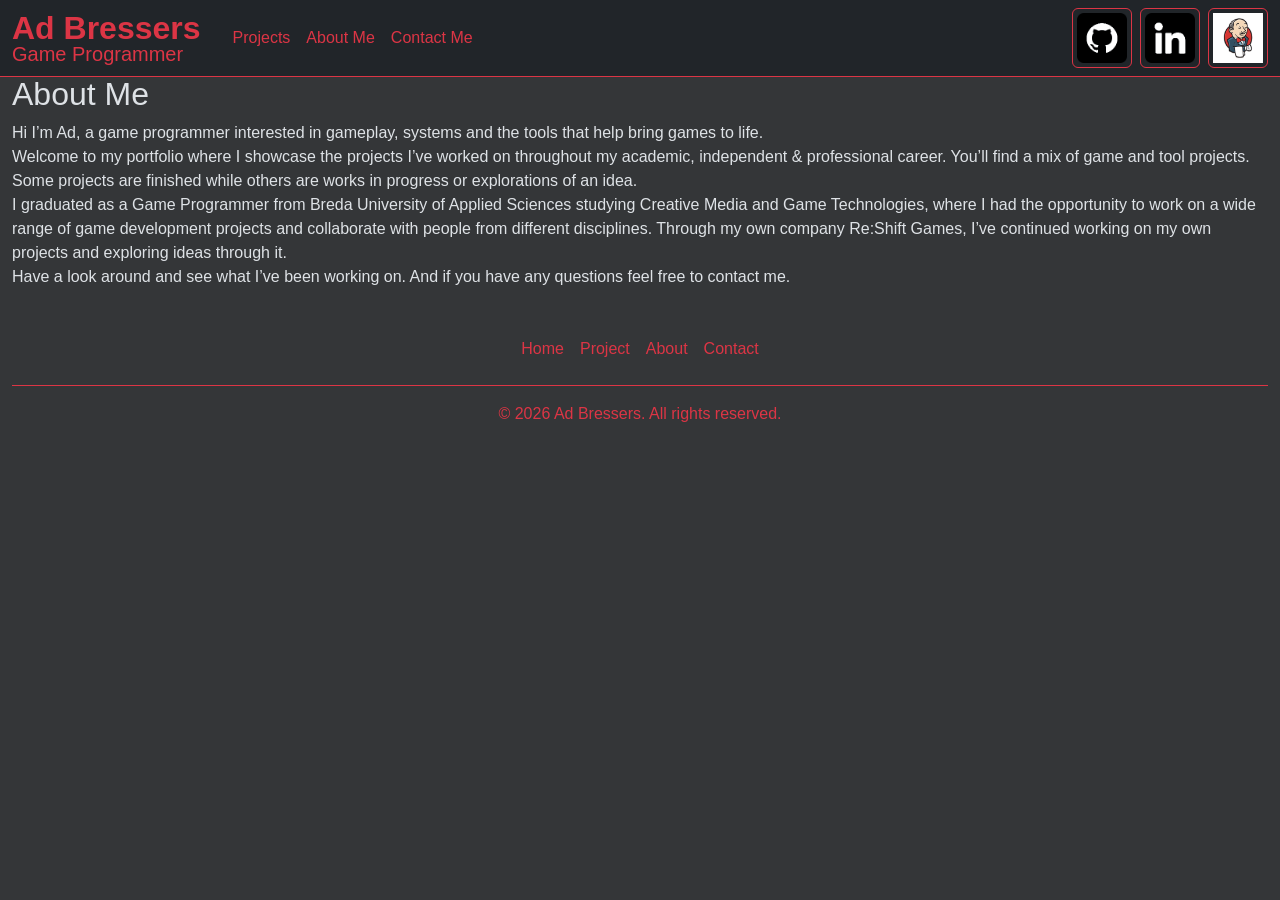
<file: about.html>
<!DOCTYPE html>
<html lang="en" data-bs-theme="dark">

<head>
    <meta charset="UTF-8">

    <meta
        name="viewport"
        content="width=device-width, initial-scale=1"
    >

    <title>About Ad Bressers</title>

    <meta
        name="description"
        content="Explore the portfolio of Ad Bressers, a Indie Game Developer & Gameplay / System Programmer."
    >

    <!-- Bootstrap 5 -->
    <link
        href="https://cdn.jsdelivr.net/npm/bootstrap@5.3.8/dist/css/bootstrap.min.css" 
        rel="stylesheet" 
        integrity="sha384-sRIl4kxILFvY47J16cr9ZwB07vP4J8+LH7qKQnuqkuIAvNWLzeN8tE5YBujZqJLB" 
        crossorigin="anonymous"
    >

    <script
        src="https://cdn.jsdelivr.net/npm/bootstrap@5.3.8/dist/js/bootstrap.bundle.min.js"
        integrity="sha384-FKyoEForCGlyvwx9Hj09JcYn3nv7wiPVlz7YYwJrWVcXK/BmnVDxM+D2scQbITxI"
        crossorigin="anonymous">
    </script>
</head>

<body style="background-color: #343638; padding-top: 75px; font-family: 'Segoe UI', sans-serif;">
    <header>
        <!-- Navigation -->
        <nav class="navbar navbar-expand-lg fixed-top bg-dark border-bottom border-danger">
            <div class="container-xxl">
                <a class="navbar-brand p-0 me-0 me-lg-2" aria-label="Ad Bressers" href="index.html">
                    <span class="d-block text-danger fs-2 lh-1 fw-bold">Ad Bressers</span>
                    <span class="d-block text-danger fs-5 lh-1">Game Programmer</span>
                </a>
                <button class="navbar-toggler collapsed navbar-dark" type="button" data-bs-toggle="collapse" data-bs-target="#navbarToggle" aria-controls="navbarToggle" aria-expanded="false" aria-label="Toggle navigation">
                    <span class="navbar-toggler-icon"></span>
                </button>
                <div class="collapse navbar-collapse" id="navbarToggle">
                    <ul class="navbar-nav ps-3 me-auto">
                        <li class="nav-item">
                            <a class="nav-link link-danger" href="projects.html">Projects</a>
                        </li>
                        <li class="nav-item">
                            <a class="nav-link link-danger" href="about.html">About Me</a>
                        </li>
                        <li class="nav-item">
                            <a class="nav-link link-danger" href="contact.html">Contact Me</a>
                        </li>
                    </ul>
                    <ul class="navbar-nav ps-3 flex-row ms-auto gap-2">
                        <li class="nav-item">
                            <a class="btn btn-outline-danger p-1" href="https://github.com/AdBressers/" target="_blank">
                            <img src="Assets/Images/githubFilled.png" alt="GitLogo" width="50" height="50">
                            </a>
                        </li>
                        <li class="nav-item">
                            <a class="btn btn-outline-danger p-1" href="https://www.linkedin.com/in/adbressers/" target="_blank">
                            <img src="Assets/Images/linkedinFilled.png" alt="LinkedinLogo" width="50" height="50">
                            </a>
                        </li>
                        <li class="nav-item">
                            <a class="btn btn-outline-danger p-1" href="#" target="_blank">
                            <img src="Assets/Images/jenkins.png" alt="GitLogo" width="50" height="50">
                            </a>
                        </li>
                    </ul>
                </div>
            </div>
        </nav>
    </header>

    <main>
        <!-- About -->
        <section class="container-xxl">
            <h2>About Me</h2>
            <p>
                Hi I’m Ad, a game programmer interested in gameplay, systems and the tools that help bring games to life. <br>
                Welcome to my portfolio where I showcase the projects I’ve worked on throughout my academic, independent & professional career. You’ll find a mix of game and tool projects. Some projects are finished while others are works in progress or explorations of an idea. <br>
                I graduated as a Game Programmer from Breda University of Applied Sciences studying Creative Media and Game Technologies, where I had the opportunity to work on a wide range of game development projects and collaborate with people from different disciplines. Through my own company Re:Shift Games, I’ve continued working on my own projects and exploring ideas through it. <br>
                Have a look around and see what I’ve been working on. And if you have any questions feel free to contact me.
            </p>
        </section>
    </main>

    <footer class="pt-3 mt-4">
        <div class="container-xxl">
            <ul class="nav justify-content-center border-bottom border-danger pb-3 mb-3"> 
                <li class="nav-item">
                    <a href="index.html" class="nav-link px-2 text-danger">Home</a>
                </li> 
                <li class="nav-item">
                    <a href="projects.html" class="nav-link px-2 text-danger">Project</a>
                </li> 
                <li class="nav-item">
                    <a href="about.html" class="nav-link px-2 text-danger">About</a>
                </li> 
                <li class="nav-item">
                    <a href="contact.html" class="nav-link px-2 text-danger">Contact</a>
                </li>
            </ul> 
            <p class="text-center text-danger">&copy; 2026 Ad Bressers. All rights reserved.</p> 
        </div>
    </footer> 
</body>
</html>
</file>
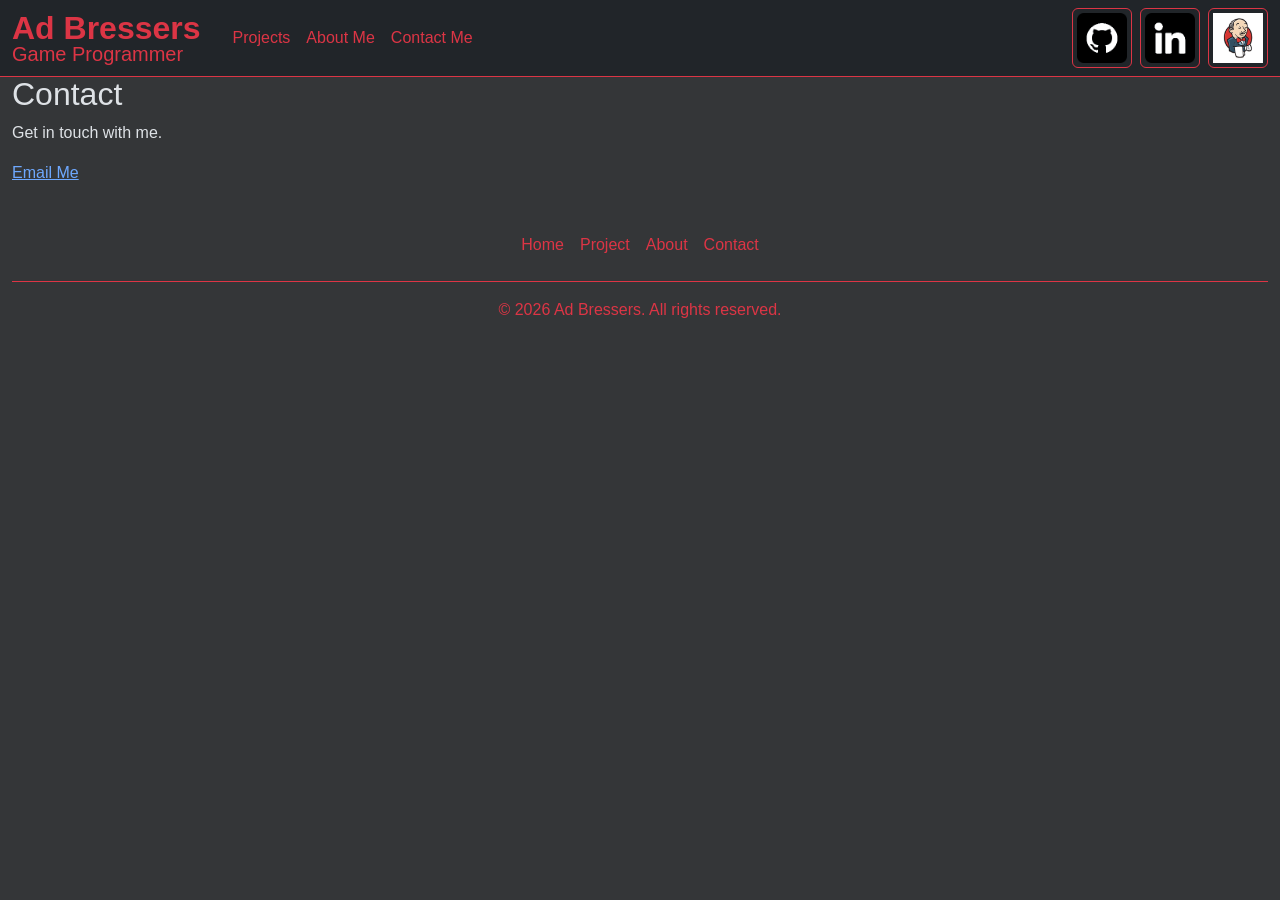
<file: contact.html>
<!DOCTYPE html>
<html lang="en" data-bs-theme="dark">

<head>
    <meta charset="UTF-8">

    <meta
        name="viewport"
        content="width=device-width, initial-scale=1"
    >

    <title>Contact Ad Bressers</title>

    <meta
        name="description"
        content="Explore the portfolio of Ad Bressers, a Indie Game Developer & Gameplay / System Programmer."
    >

    <!-- Bootstrap 5 -->
    <link
        href="https://cdn.jsdelivr.net/npm/bootstrap@5.3.8/dist/css/bootstrap.min.css" 
        rel="stylesheet" 
        integrity="sha384-sRIl4kxILFvY47J16cr9ZwB07vP4J8+LH7qKQnuqkuIAvNWLzeN8tE5YBujZqJLB" 
        crossorigin="anonymous"
    >

    <script
        src="https://cdn.jsdelivr.net/npm/bootstrap@5.3.8/dist/js/bootstrap.bundle.min.js"
        integrity="sha384-FKyoEForCGlyvwx9Hj09JcYn3nv7wiPVlz7YYwJrWVcXK/BmnVDxM+D2scQbITxI"
        crossorigin="anonymous">
    </script>
</head>

<body style="background-color: #343638; padding-top: 75px; font-family: 'Segoe UI', sans-serif;">
    <header>
        <!-- Navigation -->
        <nav class="navbar navbar-expand-lg fixed-top bg-dark border-bottom border-danger">
            <div class="container-xxl">
                <a class="navbar-brand p-0 me-0 me-lg-2" aria-label="Ad Bressers" href="/index.html">
                    <span class="d-block text-danger fs-2 lh-1 fw-bold">Ad Bressers</span>
                    <span class="d-block text-danger fs-5 lh-1">Game Programmer</span>
                </a>
                <button class="navbar-toggler collapsed navbar-dark" type="button" data-bs-toggle="collapse" data-bs-target="#navbarToggle" aria-controls="navbarToggle" aria-expanded="false" aria-label="Toggle navigation">
                    <span class="navbar-toggler-icon"></span>
                </button>
                <div class="collapse navbar-collapse" id="navbarToggle">
                    <ul class="navbar-nav ps-3 me-auto">
                        <li class="nav-item">
                            <a class="nav-link link-danger" href="/projects.html">Projects</a>
                        </li>
                        <li class="nav-item">
                            <a class="nav-link link-danger" href="/about.html">About Me</a>
                        </li>
                        <li class="nav-item">
                            <a class="nav-link link-danger" href="/contact.html">Contact Me</a>
                        </li>
                    </ul>
                    <ul class="navbar-nav ps-3 flex-row ms-auto gap-2">
                        <li class="nav-item">
                            <a class="btn btn-outline-danger p-1" href="https://github.com/AdBressers/" target="_blank">
                            <img src="/Assets/Images/githubFilled.png" alt="GitLogo" width="50" height="50">
                            </a>
                        </li>
                        <li class="nav-item">
                            <a class="btn btn-outline-danger p-1" href="https://www.linkedin.com/in/adbressers/" target="_blank">
                            <img src="/Assets/Images/linkedinFilled.png" alt="LinkedinLogo" width="50" height="50">
                            </a>
                        </li>
                        <li class="nav-item">
                            <a class="btn btn-outline-danger p-1" href="#" target="_blank">
                            <img src="/Assets/Images/jenkins.png" alt="GitLogo" width="50" height="50">
                            </a>
                        </li>
                    </ul>
                </div>
            </div>
        </nav>
    </header>

    <main>
        <!-- Contact -->
        <section class="container-xxl">
            <h2>Contact</h2>
            <p>Get in touch with me.</p>
            <a href="mailto:adbresserss@gmail.com" class="button">Email Me</a>
        </section>
    </main>

    <footer class="pt-3 mt-4">
        <div class="container-xxl">
            <ul class="nav justify-content-center border-bottom border-danger pb-3 mb-3"> 
                <li class="nav-item">
                    <a href="/index.html" class="nav-link px-2 text-danger">Home</a>
                </li> 
                <li class="nav-item">
                    <a href="/projects.html" class="nav-link px-2 text-danger">Project</a>
                </li> 
                <li class="nav-item">
                    <a href="/about.html" class="nav-link px-2 text-danger">About</a>
                </li> 
                <li class="nav-item">
                    <a href="/contact.html" class="nav-link px-2 text-danger">Contact</a>
                </li>
            </ul> 
            <p class="text-center text-danger">&copy; 2026 Ad Bressers. All rights reserved.</p> 
        </div>
    </footer> 
</body>
</html>
</file>
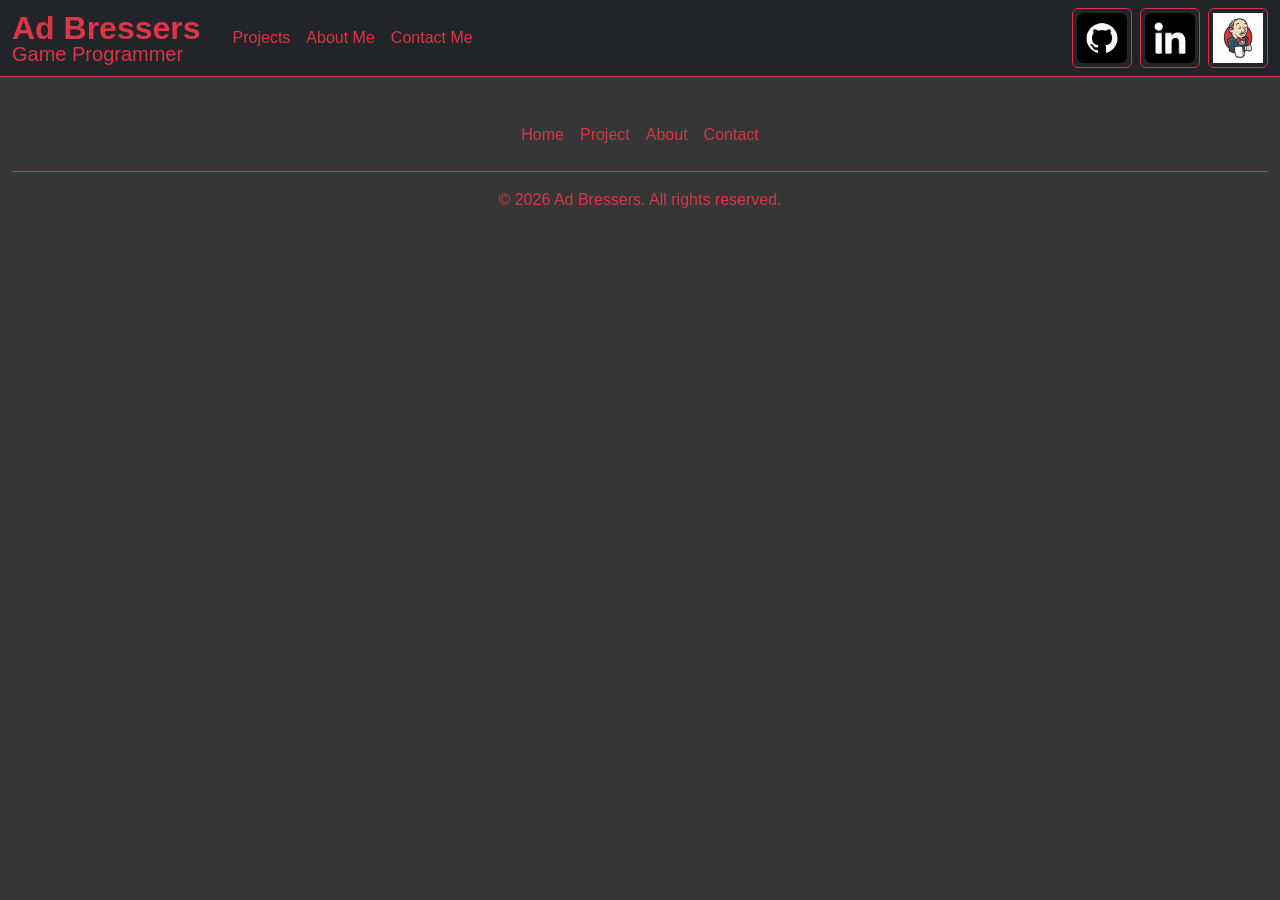
<file: projects.html>
<!DOCTYPE html>
<html lang="en" data-bs-theme="dark">

<head>
    <meta charset="UTF-8">

    <meta
        name="viewport"
        content="width=device-width, initial-scale=1"
    >

    <title>Projects Page</title>

    <meta
        name="description"
        content="Explore the portfolio of Ad Bressers, a Indie Game Developer & Gameplay / System Programmer."
    >

    <!-- Bootstrap 5 -->
    <link
        href="https://cdn.jsdelivr.net/npm/bootstrap@5.3.8/dist/css/bootstrap.min.css" 
        rel="stylesheet" 
        integrity="sha384-sRIl4kxILFvY47J16cr9ZwB07vP4J8+LH7qKQnuqkuIAvNWLzeN8tE5YBujZqJLB" 
        crossorigin="anonymous"
    >

    <script
        src="https://cdn.jsdelivr.net/npm/bootstrap@5.3.8/dist/js/bootstrap.bundle.min.js"
        integrity="sha384-FKyoEForCGlyvwx9Hj09JcYn3nv7wiPVlz7YYwJrWVcXK/BmnVDxM+D2scQbITxI"
        crossorigin="anonymous">
    </script>   
</head>

<body style="background-color: #343638; padding-top: 75px; font-family: 'Segoe UI', sans-serif;">
    <header>
        <!-- Navigation -->
        <nav class="navbar navbar-expand-lg fixed-top bg-dark border-bottom border-danger">
            <div class="container-xxl">
                <a class="navbar-brand p-0 me-0 me-lg-2" aria-label="Ad Bressers" href="/index.html">
                    <span class="d-block text-danger fs-2 lh-1 fw-bold">Ad Bressers</span>
                    <span class="d-block text-danger fs-5 lh-1">Game Programmer</span>
                </a>
                <button class="navbar-toggler collapsed navbar-dark" type="button" data-bs-toggle="collapse" data-bs-target="#navbarToggle" aria-controls="navbarToggle" aria-expanded="false" aria-label="Toggle navigation">
                    <span class="navbar-toggler-icon"></span>
                </button>
                <div class="collapse navbar-collapse" id="navbarToggle">
                    <ul class="navbar-nav ps-3 me-auto">
                        <li class="nav-item">
                            <a class="nav-link link-danger" href="/projects.html">Projects</a>
                        </li>
                        <li class="nav-item">
                            <a class="nav-link link-danger" href="/about.html">About Me</a>
                        </li>
                        <li class="nav-item">
                            <a class="nav-link link-danger" href="/contact.html">Contact Me</a>
                        </li>
                    </ul>
                    <ul class="navbar-nav ps-3 flex-row ms-auto gap-2">
                        <li class="nav-item">
                            <a class="btn btn-outline-danger p-1" href="https://github.com/AdBressers/" target="_blank">
                            <img src="/Assets/Images/githubFilled.png" alt="GitLogo" width="50" height="50">
                            </a>
                        </li>
                        <li class="nav-item">
                            <a class="btn btn-outline-danger p-1" href="https://www.linkedin.com/in/adbressers/" target="_blank">
                            <img src="/Assets/Images/linkedinFilled.png" alt="LinkedinLogo" width="50" height="50">
                            </a>
                        </li>
                        <li class="nav-item">
                            <a class="btn btn-outline-danger p-1" href="#" target="_blank">
                            <img src="/Assets/Images/jenkins.png" alt="GitLogo" width="50" height="50">
                            </a>
                        </li>
                    </ul>
                </div>
            </div>
        </nav>
    </header>

    <main>

    </main>

    <footer class="pt-3 mt-4">
        <div class="container-xxl">
            <ul class="nav justify-content-center border-bottom border-danger pb-3 mb-3"> 
                <li class="nav-item">
                    <a href="/index.html" class="nav-link px-2 text-danger">Home</a>
                </li> 
                <li class="nav-item">
                    <a href="/projects.html" class="nav-link px-2 text-danger">Project</a>
                </li> 
                <li class="nav-item">
                    <a href="/about.html" class="nav-link px-2 text-danger">About</a>
                </li> 
                <li class="nav-item">
                    <a href="/contact.html" class="nav-link px-2 text-danger">Contact</a>
                </li>
            </ul> 
            <p class="text-center text-danger">&copy; 2026 Ad Bressers. All rights reserved.</p> 
        </div>
    </footer> 
</body>
</file>
